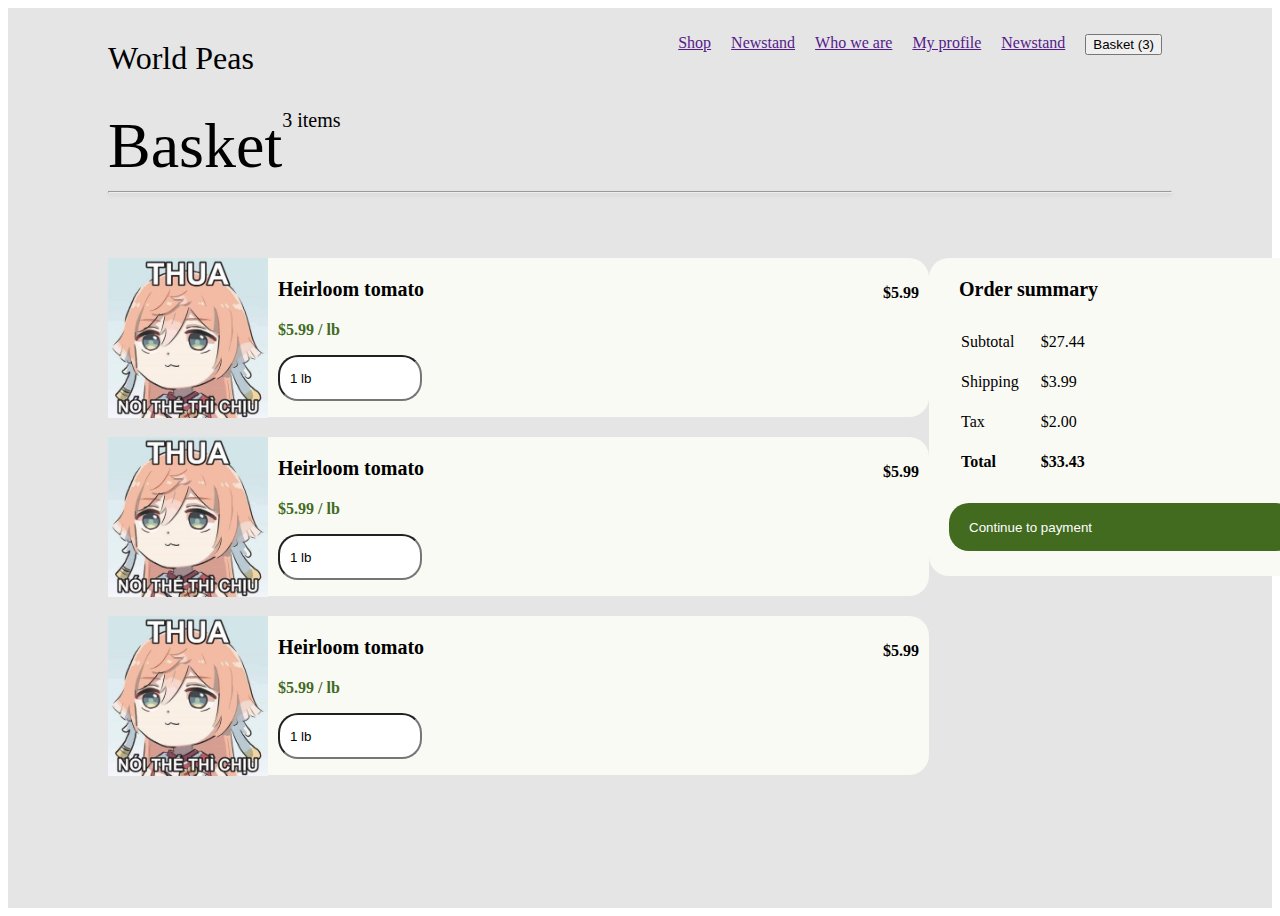
<file: page_1/index.html>
<!DOCTYPE html>
<html lang="en">

<head>
    <meta charset="UTF-8" />
    <meta name="viewport" content="width=device-width, initial-scale=1.0" />
    <title>Document</title>
    <link rel="stylesheet" href="./style.css" />
</head>

<body>
    <div class="container">
        <div class="navigator">
            <div class="logo">
                <p>World Peas</p>
            </div>

            <ul class="menu">
                <li class="menu-item"><a href="" class="menu-link">Shop</a></li>
                <li class="menu-item"><a href="" class="menu-link">Newstand</a></li>
                <li class="menu-item"><a href="" class="menu-link">Who we are</a></li>
                <li class="menu-item"><a href="" class="menu-link">My profile</a></li>
                <li class="menu-item"><a href="" class="menu-link">Newstand</a></li>
                <li class="menu-item"><button>Basket (3)</button></li>
            </ul>
        </div>

        <div class="page-heading">
            <div class="content-heading">
                <p id="basket">Basket</p>
                <p id="item3">3 items</p>
            </div>
            <div class="divider">
                <hr />
            </div>
        </div>

        <div class="page-content">
            <div class="card-list">
                
                <div class="card">
                    <div class="card-detail">
                        <img src="./FB_IMG_1708256229679.jpg" alt="meme" />
                        <div class="basic-detail">
                            <p class="card-title">Heirloom tomato</p>
                            <p class="card-money">$5.99 / lb</p>
                            <input class="number-input" type="text" value="1 lb" />
                        </div>
                    </div>
                    <div class="total-detail">
                        <p>$5.99</p>
                    </div>
                </div>
                <div class="card">
                    <div class="card-detail">
                        <img src="./FB_IMG_1708256229679.jpg" alt="meme" />
                        <div class="basic-detail">
                            <p class="card-title">Heirloom tomato</p>
                            <p class="card-money">$5.99 / lb</p>
                            <input class="number-input" type="text" value="1 lb" />
                        </div>
                    </div>
                    <div class="total-detail">
                        <p>$5.99</p>
                    </div>
                </div>
                <div class="card">
                    <div class="card-detail">
                        <img src="./FB_IMG_1708256229679.jpg" alt="meme" />
                        <div class="basic-detail">
                            <p class="card-title">Heirloom tomato</p>
                            <p class="card-money">$5.99 / lb</p>
                            <input class="number-input" type="text" value="1 lb" />
                        </div>
                    </div>
                    <div class="total-detail">
                        <p>$5.99</p>
                    </div>
                </div>
                
            </div>

            <div class="summary">
                <div>
                    <p class="card-title">Order summary</p>
                </div>

                <div class="bill">
                    <table>
                        <tr>
                            <td class="order-item">Subtotal</td>
                            <td class="order-item">$27.44</td>
                        </tr>
                        <tr>
                            <td class="order-item">Shipping</td>
                            <td class="order-item">$3.99</td>
                        </tr>
                        <tr>
                            <td class="order-item">Tax</td>
                            <td class="order-item">$2.00</td>
                        </tr>
                        <tr>
                            <td class="order-item total">Total</td>
                            <td class="order-item total">$33.43</td>
                        </tr>
                    </table>
                </div>

                <div class="payment">
                    <button id="payment">Continue to payment</button>
                </div>
            </div>
        </div>
    </div>
</body>

</html>
</file>
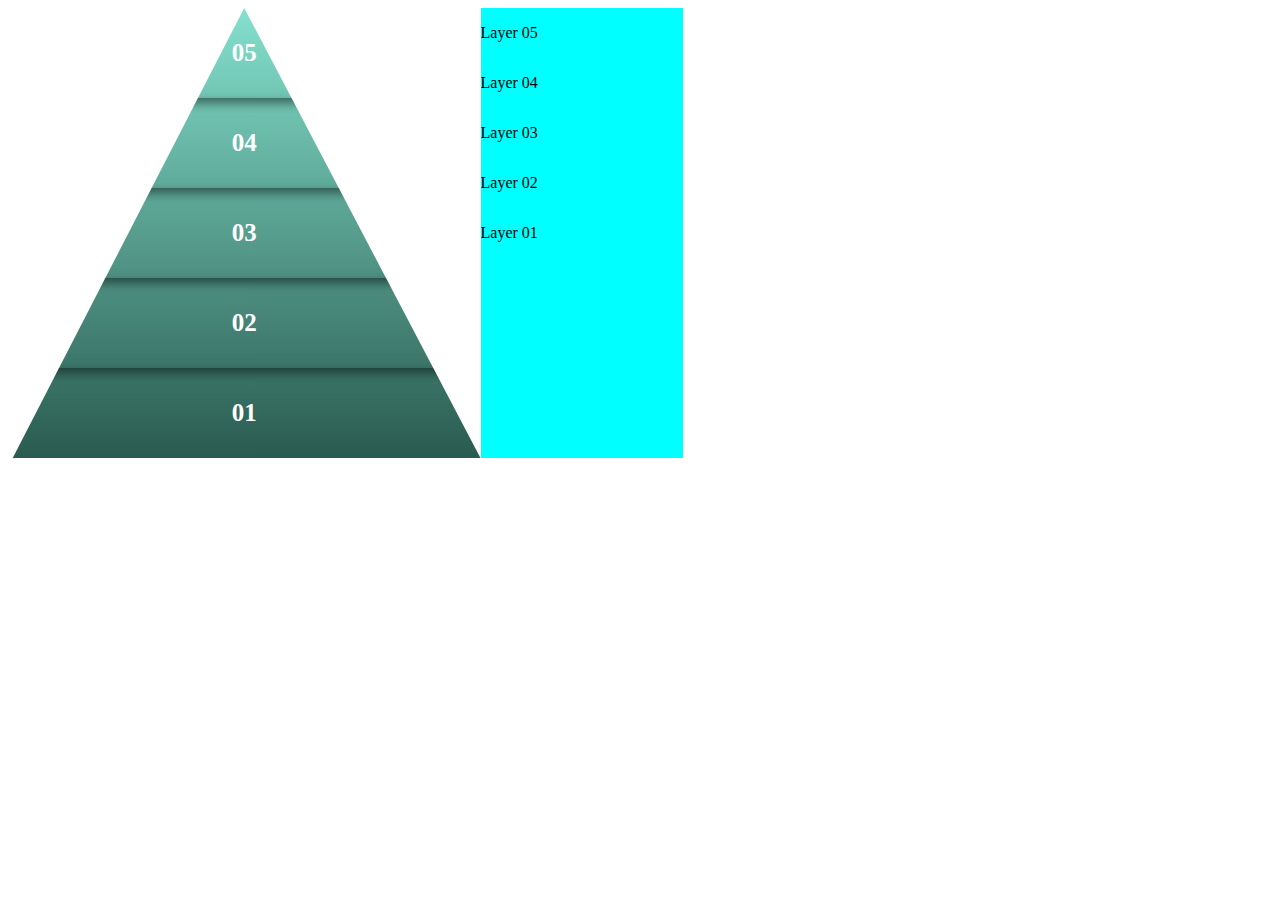
<file: page_2/index.html>
<!-- page_2/index.html -->

<!DOCTYPE html>
<html lang="en">

<head>
    <meta charset="UTF-8">
    <meta name="viewport" content="width=device-width, initial-scale=1.0">
    <title>Document</title>
    <link rel="stylesheet" href="style.css">
</head>

<body>
    <div class="container">
        <div class="triangle">
            <div class="left"></div>
            <div class="center">
                <div class="child">
                    <p>05</p>
                </div>
                <div class="child">
                    <p>04</p>
                </div>
                <div class="child">
                    <p>03</p>
                </div>
                <div class="child">
                    <p>02</p>
                </div>
                <div class="child">
                    <p>01</p>
                </div>
            </div>
            <div class="right">
                <div class="child">
                    <p>Layer 05</p>
                </div>
                <div class="child">
                    <p>Layer 04</p>
                </div>
                <div class="child">
                    <p>Layer 03</p>
                </div>
                <div class="child">
                    <p>Layer 02</p>
                </div>
                <div class="child">
                    <p>Layer 01</p>
                </div>
            </div>
        </div>
    </div>
</body>

</html>
</file>
<file: page_1/style.css>
:root{
    --main-color: #426B1F;
    --text-color: #000000;
    --background-color: #E5E5E5;
    --border-color: #E6E6E6;
    --card-background-color: #FAFAF5;
    --margin-left: 100px;
    --margin-right: 100px;
    --basic-text-size: 16px;
    --big-text-size: 20px;
    --border-radius: 20px;
}

body{
    /* background-color: #000000; */
}

.container{
    max-width: 1440px;
    height: 900px;
    background-color: var(--background-color);
}

.navigator{
    display: flex;
    justify-content: space-between;
    max-height: 112px;
}

.navigator .logo{
    margin-left: var(--margin-left);
    font-size: 32px;
}

.navigator .menu{
    display: flex;
    justify-content: space-around;
    margin-right: var(--margin-right);
}

.menu .menu-item{
    list-style-type: none;
    margin: 10px;
    font-size: var(--basic-text-size);
}

.page-heading{
    min-height: 149px;
    margin-left: var(--margin-left);
    margin-right: var(--margin-right);
}

.content-heading{
    display: flex;
}

#basket{
    font-size: 64px;
}

#basket, #item3 {
    margin: 0; 
}

.divider{
    color: #E6E6E6;
    box-shadow: 0px 2px 4px rgba(0, 0, 0, 0.1);
}



#payment{
    min-width: 347px;
    min-height: 48px;
    background-color: #426B1F;
    border-radius: var(--border-radius);
    color: #FFFFFF;
    border: none;
    margin-top: 20px;
    text-align: left;
    padding-left: 20px;
}

.page-content .card-list .card {
    width: 821px;
    height: 159px;
    border-radius: var(--border-radius);
    background-color: var(--card-background-color);
    margin-left: var(--margin-left);
    border-color: var(--border-color);
    margin-bottom: 20px;
    display: flex;
    justify-content: space-between;
}

.summary{
    margin-right: var(--margin-right);
    border-radius: var(--border-radius);
    max-height: 318px;
    max-width: 395px;
    background-color: var(--card-background-color);
    padding-left: 20px;
    padding-right: 20px;
    border: 1px 100%;
    border-color: var(--border-color);
}



.summary .bill  {
    font-size: var(--basic-text-size);
    border-color: var(--border-color);
}

.bill .total {
    font-weight: bold;
}

.bill .order-item  {
    font-size: var(--basic-text-size);
    padding: 10px;
}


#item3{
    font-size: var(--big-text-size);
}

.page-content{
    display: flex;
    justify-content:  space-between;
}

img{
    height: 160px;
    width: 160px;
}



.number-input{
    border-radius: var(--border-radius);
    width: 128px;
    height: 40px;
    padding-left: 10px;
    margin-left: 10px;
}

.card .card-detail{
    display: flex;
}

.card .total-detail{
    padding: 10px;
    font-weight: bold;
}

/* dùng chung */
.card-title { 
    color: #000000;
    font-weight: bold;
    font-size: var(--big-text-size);
    padding-left: 10px;
}

.page-content .card-list .card .card-detail .basic-detail .card-money {
    font-weight: bold;
    color: #426B1F;
    padding-left: 10px;
}
</file>
<file: page_2/style.css>
/* page_2\style.css */

/* 
予防実践①
デトックス
腸管
副腎・ミトコンドリア
低血糖
*/

/* 
- bor clip part right
- bên right, sd z-index và position: absolute
- center, bỏ margin top 1 px, sd shawdown
- left thêm mũi thên cách quãng

- right thêm icon chấm
*/

.container {
  width: 150vmin;
  height: 50vmin;
  position: relative;
  border:  1px;
}

.triangle {
  width: 50%;
  height: 100%;
  position: absolute;
  display: flex;
}

.triangle .center {
  clip-path: polygon(50% 0, 1% 100%, 100% 100%);
  flex: 1;
  display: flex;
  flex-direction: column;
  background: linear-gradient(to bottom, rgb(132, 224, 205), rgb(42, 91, 80));
}

.center .child {
  flex: 1;
  display: flex;
  box-shadow: 5px 5px 10px rgba(0, 0, 0, 0.5);
  justify-content:center;
  align-items: center;
}

.center .child p {
  color: #fff;
  font-weight: bold;
  font-size: 25px;
  margin: 0;
}

/* .triangle .right  */
.triangle .left{
  width: 100%; 
  height: 100%;
  position: absolute;
}

.triangle .left {
  clip-path: polygon(0 0, 30% 0%, 0% 100%);
}

.triangle .right {
  /* clip-path: polygon(100% 0, 32% 0%, 100% 230%); */
  display: flex;
  flex-direction: column;
  background-color: aqua;
  width: 30%;
  height: 100%;
}

/* .right .child {
  flex: 1;
  width: 100%; 
  display: flex;
  flex-direction: column;
  justify-content: end;
}

.right .child p {
  color: violet;
  text-align: center;
  margin-left: 30%;
}

.right .child hr {
  width: 100%;
  margin: 0;
} */
</file>
